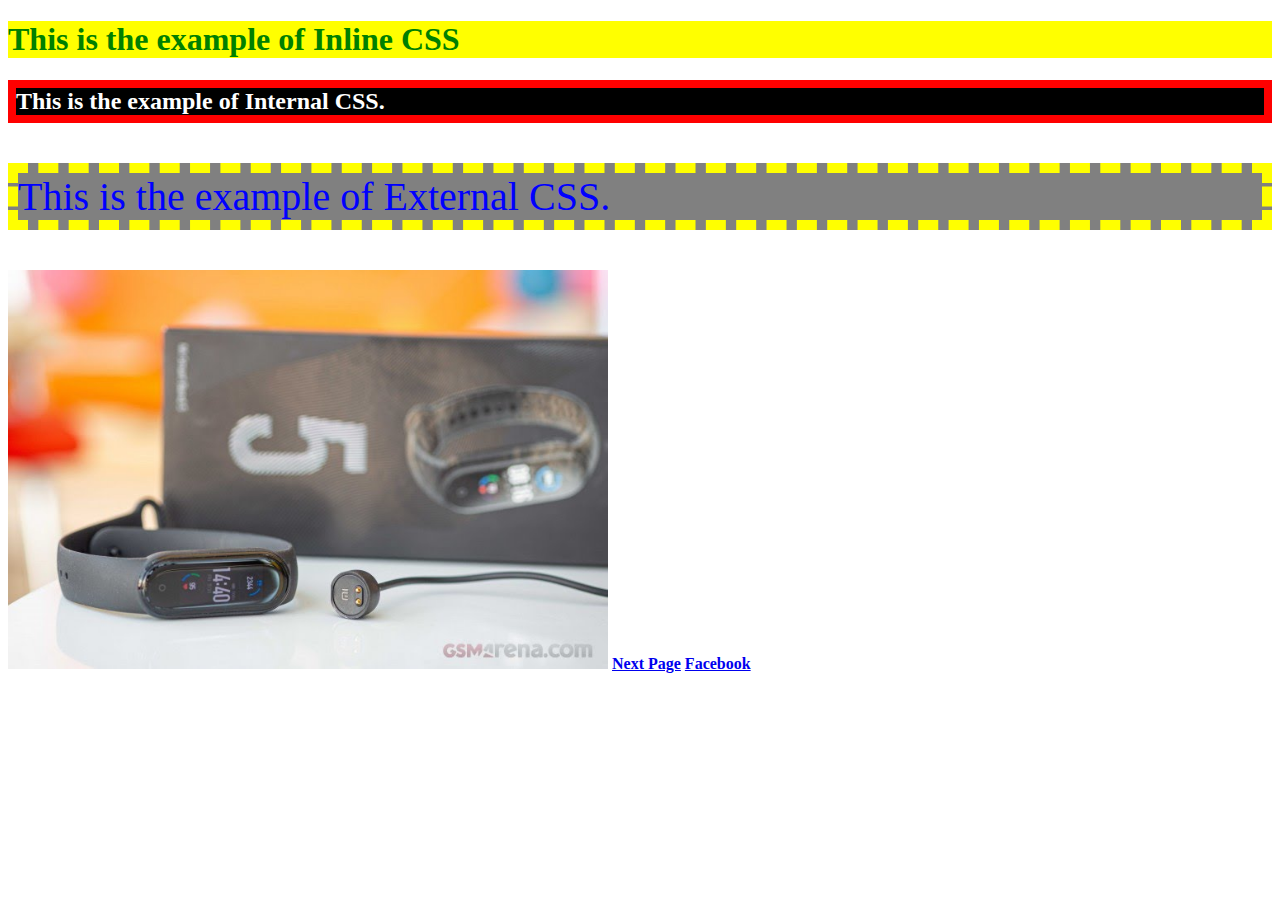
<file: index.html>
<!DOCTYPE html>
<html lang="en"
<head>
	<meta charset="UTF-8">
	<meta name="viewpoint" content="width=device-width, initial-scale=1.0">
	<title>Home</title>
	<link rel="stylesheet" href="css/style.css">
	<style>
		h2{color:white;background: black;border:8px solid red }
	</style>
	
	<body>
			<h1 style="color:green;background-color:yellow">This is the example of Inline CSS</h1>
			<h2>This is the example of Internal CSS.</h2>
			<p>This is the example of External CSS.</p>
			<!--<h3>What is Lorem Ipsum?
Lorem Ipsum is simply dummy text of the printing and typesetting industry. Lorem Ipsum has been the industry's standard dummy text ever since the 1500s, when an unknown printer took a galley of type and scrambled it to make a type specimen book. It has survived not only five centuries, but also the leap into electronic typesetting, remaining essentially unchanged. It was popularised in the 1960s with the release of Letraset sheets containing Lorem Ipsum passages, and more recently with desktop publishing software like Aldus PageMaker including versions of Lorem Ipsum.</h3>-->
			<img src="band/2/02.jpg"width="600" alt="mi band 5">
			<a href="next page.html">Next Page</a>
			<a href="https://www.facebook.com/arafatalsabuj">Facebook</a>
	</body>
</head>
				
</html>
</file>
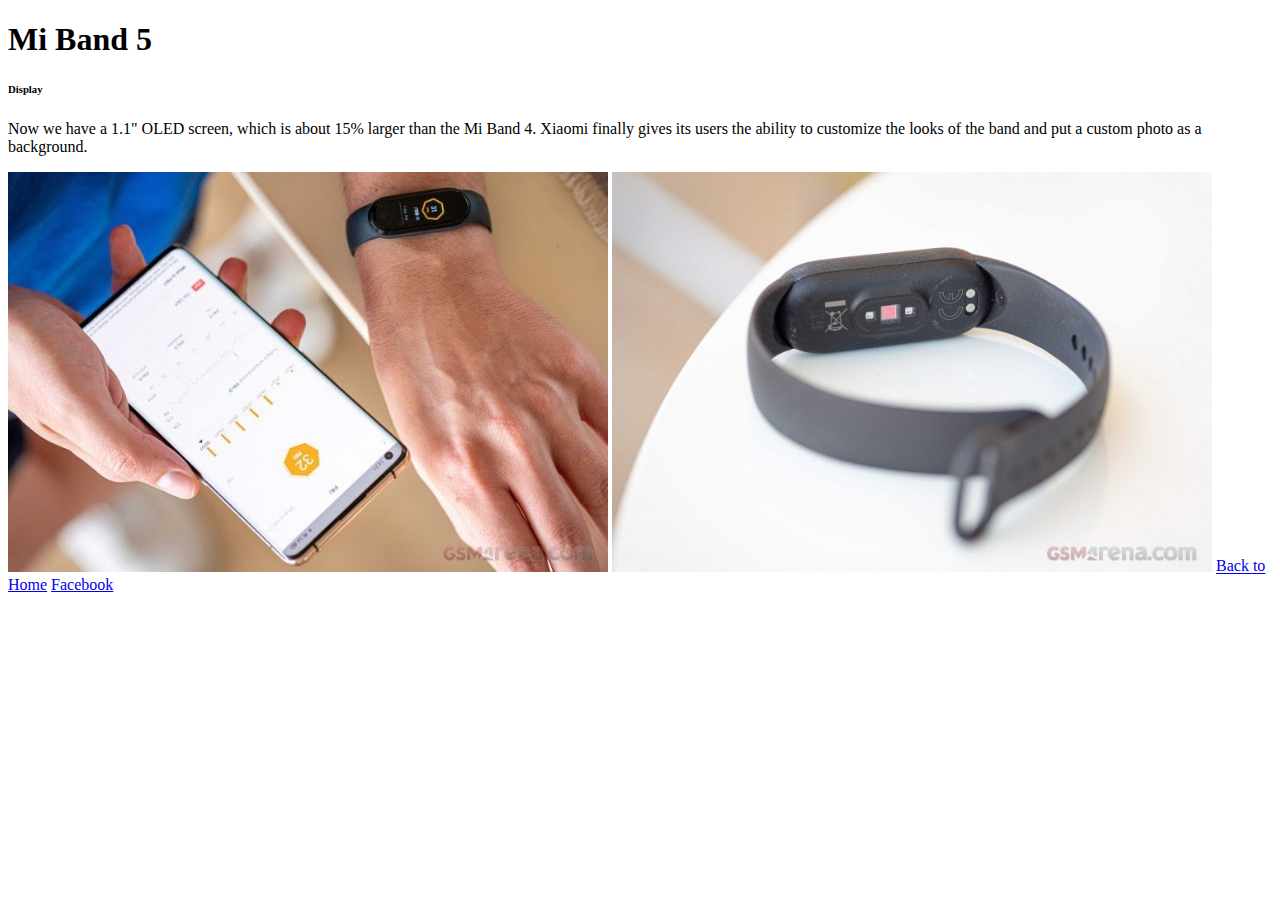
<file: next page.html>
<!DOCTYPE html>
<html lang="en"
<head>
	<meta charset="UTF-8">
	<meta name="viewpoint" content="width=device-width, initial-scale=1.0">
	<title>Page 2</title>
				
		<body>
		<h1>Mi Band 5</h1>
		<h6>Display</h6>
		<p>Now we have a 1.1" OLED screen, which is about 15% larger than the Mi Band 4. Xiaomi finally gives its users the ability to customize the looks of the band and put a custom photo as a background.</p>
		<img src="band/3/03.jpg"width="600" alt="mi band 5">
		<img src="band/4/04.jpg"width="600" alt="mi band 5">
		<a href="index.html">Back to Home</a>
		<a href="https://www.facebook.com/arafatalsabuj">Facebook</a>
		</body>
</head>
				
</html>
</file>
<file: css/style.css>
p{
	font-size:40px;color: blue;border:10px dashed yellow;background-color:gray
}
/*h3{
	background-color: blue
}*/
a{font-weight: bold;}
</file>
